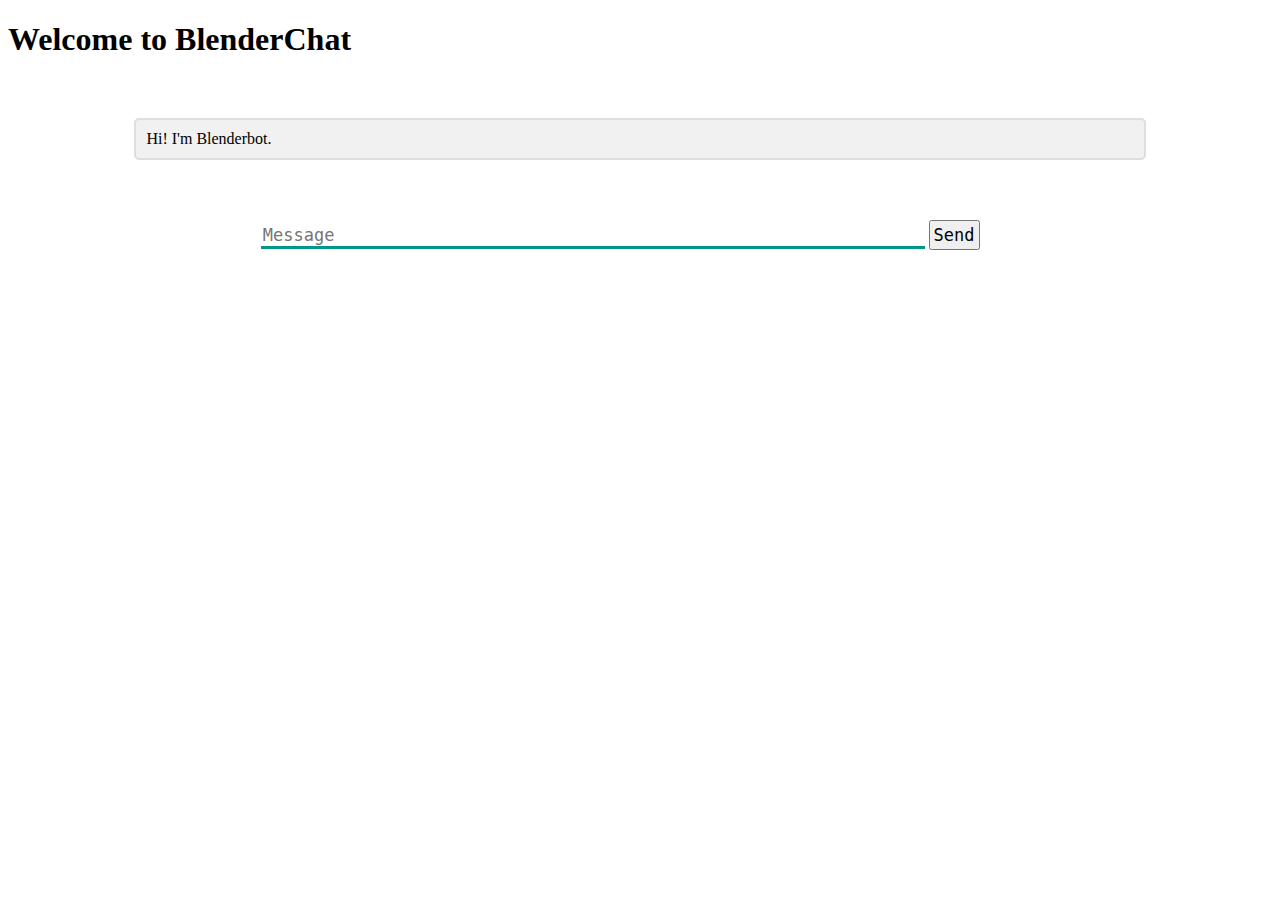
<file: templates/index.html>
<!DOCTYPE html>
<html>

<head>
    <style>
        #chatbox {
            margin-left: auto;
            margin-right: auto;
            width: 80%;
            margin-top: 60px;
        }

        #userInput {
            margin-left: auto;
            margin-right: auto;
            width: 60%;
            margin-top: 60px;
        }

        #textInput {
            width: 87%;
            border: none;
            border-bottom: 3px solid #009688;
            font-family: monospace;
            font-size: 17px;
        }

        #buttonInput {
            padding: 3px;
            font-family: monospace;
            font-size: 17px;
        }

        /* Chat containers */
        .container {
            border: 2px solid #dedede;
            background-color: #f1f1f1;
            border-radius: 5px;
            padding: 10px;
            margin: 10px 0;
        }

        .darker {
            border-color: #ccc;
            background-color: #ddd;
        }

        /* Clear floats */
        .container::after {
            content: "";
            clear: both;
            display: table;
        }

        /* Style images */
        .container img {
            float: left;
            max-width: 60px;
            width: 100%;
            margin-right: 20px;
            border-radius: 50%;
        }

        /* Style the right image */
        .container img.right {
            float: right;
            margin-left: 20px;
            margin-right: 0;
        }

        /* Style time text */
        .time-right {
            float: right;
            color: #aaa;
        }

        /* Style time text */
        .time-left {
            float: left;
            color: #999;
        }
    </style>
    <script src="https://ajax.googleapis.com/ajax/libs/jquery/3.2.1/jquery.min.js"></script>
</head>

<body>
    <h1>Welcome to BlenderChat</h1>
    <div>
        <div id="chatbox">
            <p class="container">Hi! I'm Blenderbot.</p>
        </div>
        <div id="userInput">
            <input id="textInput" type="text" name="msg" placeholder="Message">
            <input id="buttonInput" type="submit" value="Send">
        </div>
        <script>
            function appendAll(data) {
                $("#chatbox").append(data.user);
                $("#chatbox").append(data.bot);
                document.getElementById('userInput').scrollIntoView({
                    block: 'start',
                    behavior: 'smooth'
                });
            }

            function getBotResponse() {
                var text = $("#textInput").val();
                $("#textInput").val("");
                $.get("/get", {
                    msg: text
                }).done(appendAll);
            }
            $("#textInput").keypress(function(e) {
                if (e.which == 13) getBotResponse();
            });
            $("#buttonInput").click(getBotResponse)
        </script>
    </div>
</body>

</html>
</file>
